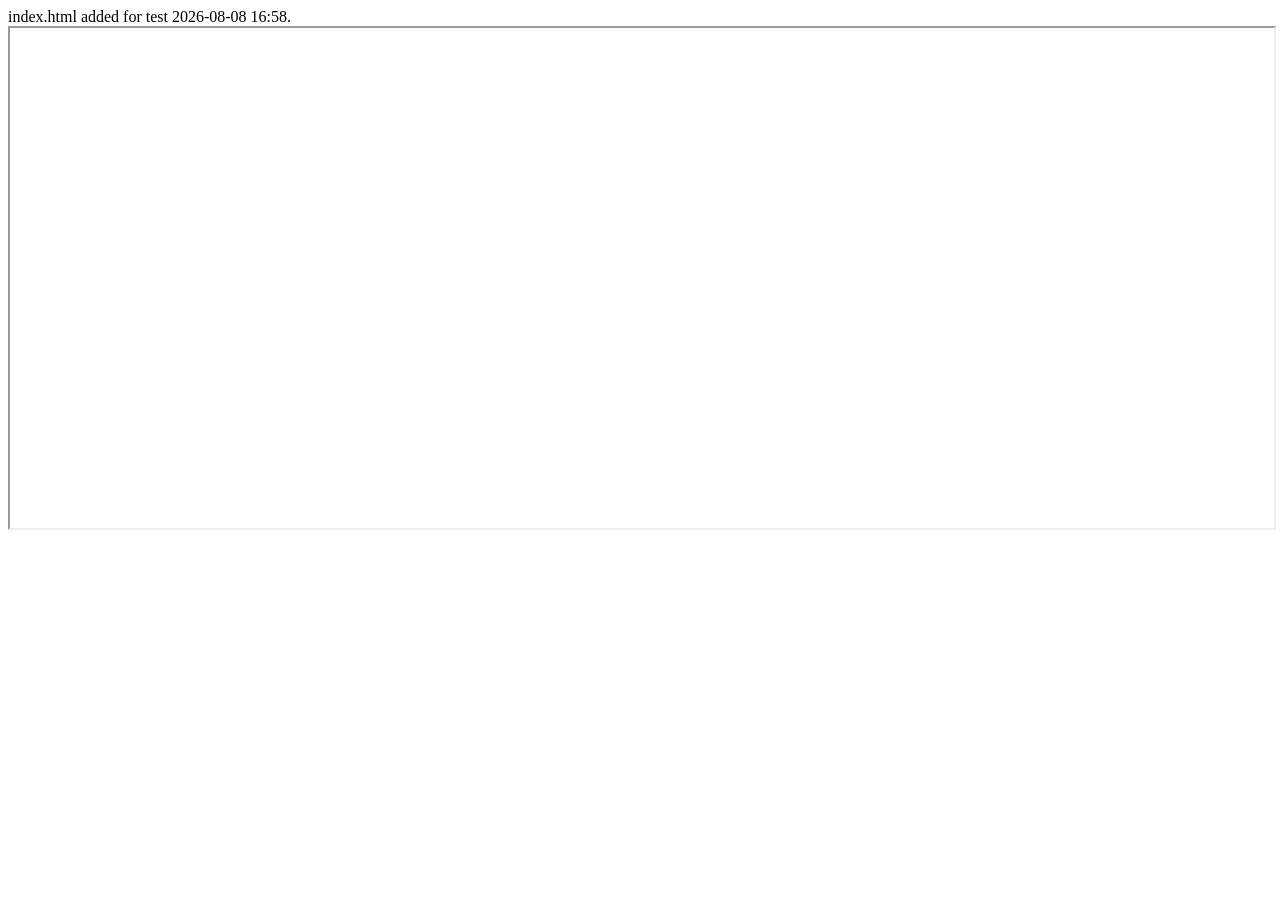
<file: index.html>
<!DOCTYPE html>
<html lang="en">
<head>
    <meta charset="UTF-8">
    <meta name="viewport"content="width=device-width,initial-scale=1.0">
    <title>Blank Page</title>
</head>
<body>
index.html added for test 2026-08-08 16:58.

<iframe src="https://www.noforeignland.com/map/embed/6009101777633280/10/off/day/"
    width="100%"
    height="500">
</iframe>
</body>
</html>
</file>
